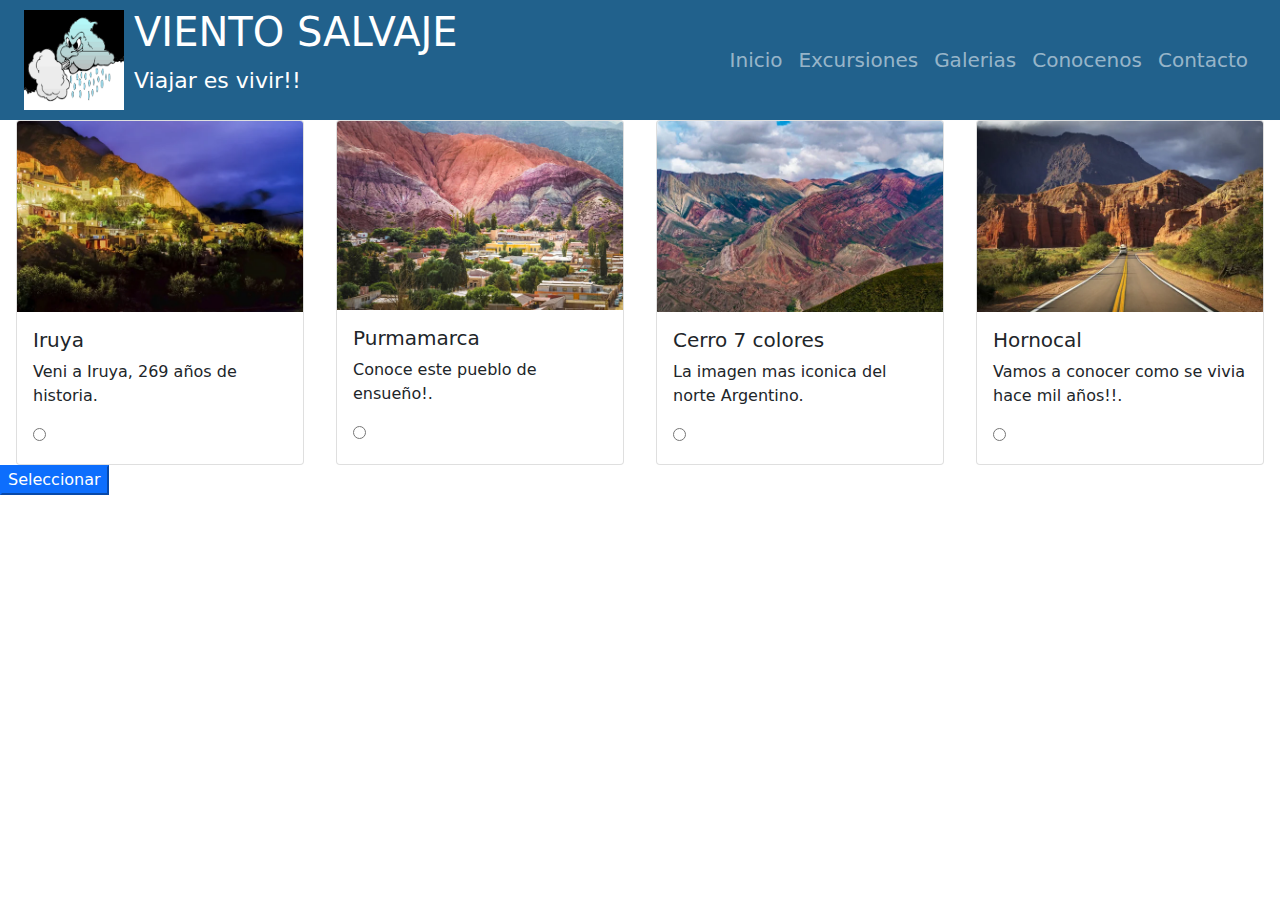
<file: pages/excursiones.html>
<!DOCTYPE html>
<html lang="en">

<head>
    <meta charset="UTF-8">
    <meta http-equiv="X-UA-Compatible" content="IE=edge">
    <meta name="viewport" content="width=device-width, initial-scale=1.0">
    <link rel="stylesheet" href="../css/bootstrap.min.css">
    <link rel="stylesheet" href="../partials/styles.css">

    <title>Excursiones</title>
</head>


<body>
    <div class="row">
        <nav class="navbar navbar-expand-lg navbar-dark">
            <div class="container-fluid">
                <img class="logo" src="../imagenes/logo.png" alt="logo empresa">
                <div class="d-flex flex-grow-1">
                    <span class="w-100 d-lg-none d-block"> </span>
                    <a href="#" class="navbar-brand">
                        <h1>VIENTO SALVAJE</h1>
                        <p class="subt">Viajar es vivir!!</p>
                    </a>
                    <div class="w-100 text-right">
                        <button class="navbar-toggler" type="button" data-bs-toggle="collapse"
                            data-bs-target="#minavbarboreal">
                            <span class="navbar-toggler-icon"></span>
                        </button>
                    </div>
                </div>
                <div class="collapse navbar-collapse flex-grow-1 text-right" id="minavbarboreal">
                    <ul class="navbar-nav ms-auto flex-nowrap">
                        <li class="nav-item">
                            <a href="../index.html" class="nav-link "> Inicio</a>
                        </li>
                        <li class="nav-item">
                            <a href="./pages/obras.html" class="nav-link ">Excursiones</a>
                        </li>
                        <li class="nav-item">
                            <a href="./pages/servicios.html" class="nav-link ">Galerias</a>
                        </li>
                        <li class="nav-item">
                            <a href="./pages/clientes.html" class="nav-link ">Conocenos</a>
                        </li>
                        <li class="nav-item">
                            <a href="./pages/contacto.html" class="nav-link ">Contacto</a>
                        </li>
                    </ul>
                </div>
            </div>
        </nav>
    </div>

    <!-- COMIENZO SECTOR EXCURSIONES-->

    <div id="excursiones">
        <div class="card" style="width: 18rem;">
            <img src="../imagenes/Iruya de noche.jpg" class="card-img-top" alt="...">
            <div class="card-body">
                <h5 class="card-title">Iruya</h5>
                <p class="card-text">Veni a Iruya, 269 años de historia.</p>
                <input type="radio" name="#" id="iruya">
            </div>
        </div>
        <div class="card" style="width: 18rem;">
            <img src="../imagenes/Purmamarca.jpg" class="card-img-top" alt="...">
            <div class="card-body">
                <h5 class="card-title">Purmamarca</h5>
                <p class="card-text">Conoce este pueblo de ensueño!.</p>
                <input type="radio" name="#" id="purma">
            </div>
        </div>
        <div class="card" style="width: 18rem;">
            <img src="../imagenes/montaña.jpg" class="card-img-top" alt="...">
            <div class="card-body">
                <h5 class="card-title">Cerro 7 colores</h5>
                <p class="card-text">La imagen mas iconica del norte Argentino.</p>
                <input type="radio" name="#" id="monta">
            </div>
        </div>
        <div class="card" style="width: 18rem;">
            <img src="../imagenes/Ruta.jpg" class="card-img-top" alt="...">
            <div class="card-body">
                <h5 class="card-title">Hornocal</h5>
                <p class="card-text">Vamos a conocer como se vivia hace mil años!!.</p>
                <input type="radio" name="#" id="horno">
            </div>
        </div>
    </div>

    <button id="seleccionarexcursion" class="btn-primary">Seleccionar</button>

    <div id="excursionelegida">
            


    </div>


    <script src="../archivos js/codigo.js"></script>
    <script src="../archivos js/excursiones.js"></script>
    <script src="../js/bootstrap.bundle.min.js"></script>
</body>

</html>
</file>
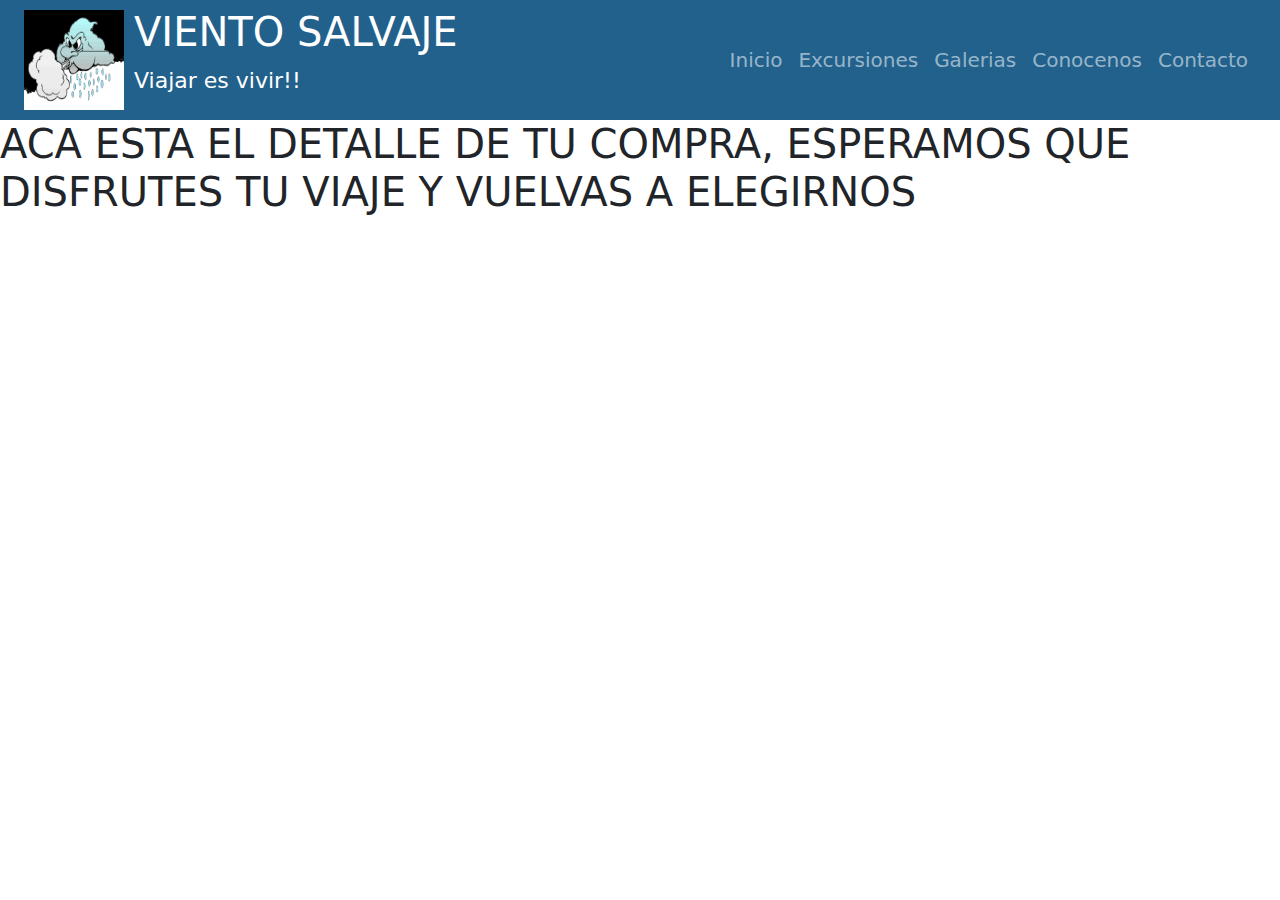
<file: pages/resumen.html>
<!DOCTYPE html>
<html lang="en">

<head>
    <meta charset="UTF-8">
    <meta http-equiv="X-UA-Compatible" content="IE=edge">
    <meta name="viewport" content="width=device-width, initial-scale=1.0">
    <link rel="stylesheet" href="../partials/styles.css">
    <link rel="stylesheet" href="../css/bootstrap.min.css">
    <title>Document</title>
</head>

<body id="resumenViaje">

    <div class="row">
        <nav class="navbar navbar-expand-lg navbar-dark">
            <div class="container-fluid">
                <img class="logo" src="../imagenes/logo.png" alt="logo empresa">
                <div class="d-flex flex-grow-1">
                    <span class="w-100 d-lg-none d-block"> </span>
                    <a href="#" class="navbar-brand">
                        <h1>VIENTO SALVAJE</h1>
                        <p class="subt">Viajar es vivir!!</p>
                    </a>
                    <div class="w-100 text-right">
                        <button class="navbar-toggler" type="button" data-bs-toggle="collapse"
                            data-bs-target="#minavbarboreal">
                            <span class="navbar-toggler-icon"></span>
                        </button>
                    </div>
                </div>
                <div class="collapse navbar-collapse flex-grow-1 text-right" id="minavbarboreal">
                    <ul class="navbar-nav ms-auto flex-nowrap">
                        <li class="nav-item">
                            <a href="../index.html" class="nav-link "> Inicio</a>
                        </li>
                        <li class="nav-item">
                            <a href="../pages/paseos.html" class="nav-link ">Excursiones</a>
                        </li>
                        <li class="nav-item">
                            <a href="./pages/servicios.html" class="nav-link ">Galerias</a>
                        </li>
                        <li class="nav-item">
                            <a href="./pages/clientes.html" class="nav-link ">Conocenos</a>
                        </li>
                        <li class="nav-item">
                            <a href="./pages/contacto.html" class="nav-link ">Contacto</a>
                        </li>
                    </ul>
                </div>
            </div>
        </nav>
    </div>

    <h1>ACA ESTA EL DETALLE DE TU COMPRA, ESPERAMOS QUE DISFRUTES TU VIAJE Y VUELVAS A ELEGIRNOS</h1>
    <div id="detalleViaje"></div>


    <script src="../archivos js/formaDepago.js"></script>
    <script src="../js/bootstrap.bundle.min.js"></script>
</body>

</html>
</file>
<file: partials/styles.css>
#general {
  background-image: url(../imagenes/portada/portadaSalta.jpg);
  background-size: 100%;
  height: 100%;
}

#saludo {
  display: flex;
  height: 250px;
  align-items: center;
  background-color: rgb(9, 5, 10);
  opacity: 50%;
}

#mensaje {
  color: white;
  font-family: sans-serif;
  font-size: 30px;
  text-align: center;
}

.container {
  height: 500px;
  position: relative;
}

#ingreso {
  display: flex;
  justify-content: center;
  position: absolute;
  top: 150px;
}

#saludoInicial {
  color: white;
  display: flex;
  height: 150px;
  align-items: center;
  justify-content: center;
  background-color: rgb(9, 5, 10);
  opacity: 70%;
}

#saludoInicial2 {
  color: white;
  display: flex;
  height: 150px;
  align-items: center;
  justify-content: center;
  background-color: rgb(9, 5, 10);
  opacity: 70%;
}

#botonElegirDestino {
  display: flex;
  align-items: center;
  justify-content: center;
  width: 500px;
  height: 100px;
}

#aaa {
  color: black;
  font-size: 20px;
}

#epoca {
  display: flex;
  justify-content: space-around;
}

#generalPrueba {
  background-image: url(../imagenes/fondos/Iruyaparafondo.jpeg);
  background-size: 1500px;
}

.tirulo2 {
  color: white;
  display: flex;
  justify-content: center;
  height: 150px;
  font-size: 40px;
}

#boton3 {
  display: flex;
  justify-content: center;
  color: black;
  width: 200px;
  font-size: 10px;
}

#generalMes {
  background-image: url(../imagenes/fondos/Iruyaparafondo.jpeg);
  background-size: 1500px;
}

#generalPago {
  background-image: url(../imagenes/fondos/-Jujuy-Province.jpg);
  background-size: 1500px;
}

#formaDePagoelegida {
  background-color: rgb(116, 116, 141);
  display: flex;
  justify-content: center;
}

.eleccion {
  display: flex;
  justify-content: space-around;
}

#excursiones {
  display: flex;
  justify-content: space-around;
}

#titulo2 {
  color: black;
}

#generalExcursiones {
  background-image: url(../imagenes/fondos/catamarcaRes.jpg);
  background-size: 1500px;
  height: 1000px;
}

#boton2 {
  display: flex;
  justify-content: flex-start;
}

#tirulo3 {
  background-color: black;
  height: 50px;
  margin: 20px;
}

.navbar {
  background-color: rgb(33, 97, 140);
  height: 120px;
}
.navbar .logo {
  height: 100px;
  width: 100px;
  transition: all 2s;
}
.navbar .logo:hover {
  transform: scale(1.3);
}
.navbar .navbar-brand {
  margin: 10px;
  font-size: 40px;
}
.navbar .navbar-brand p {
  font-size: 22px;
}
.navbar .nav-item {
  font-size: 20px;
  transition: all 1s;
}
.navbar .nav-item:hover {
  transform: scale(1.2);
  color: white;
}/*# sourceMappingURL=styles.css.map */
</file>
